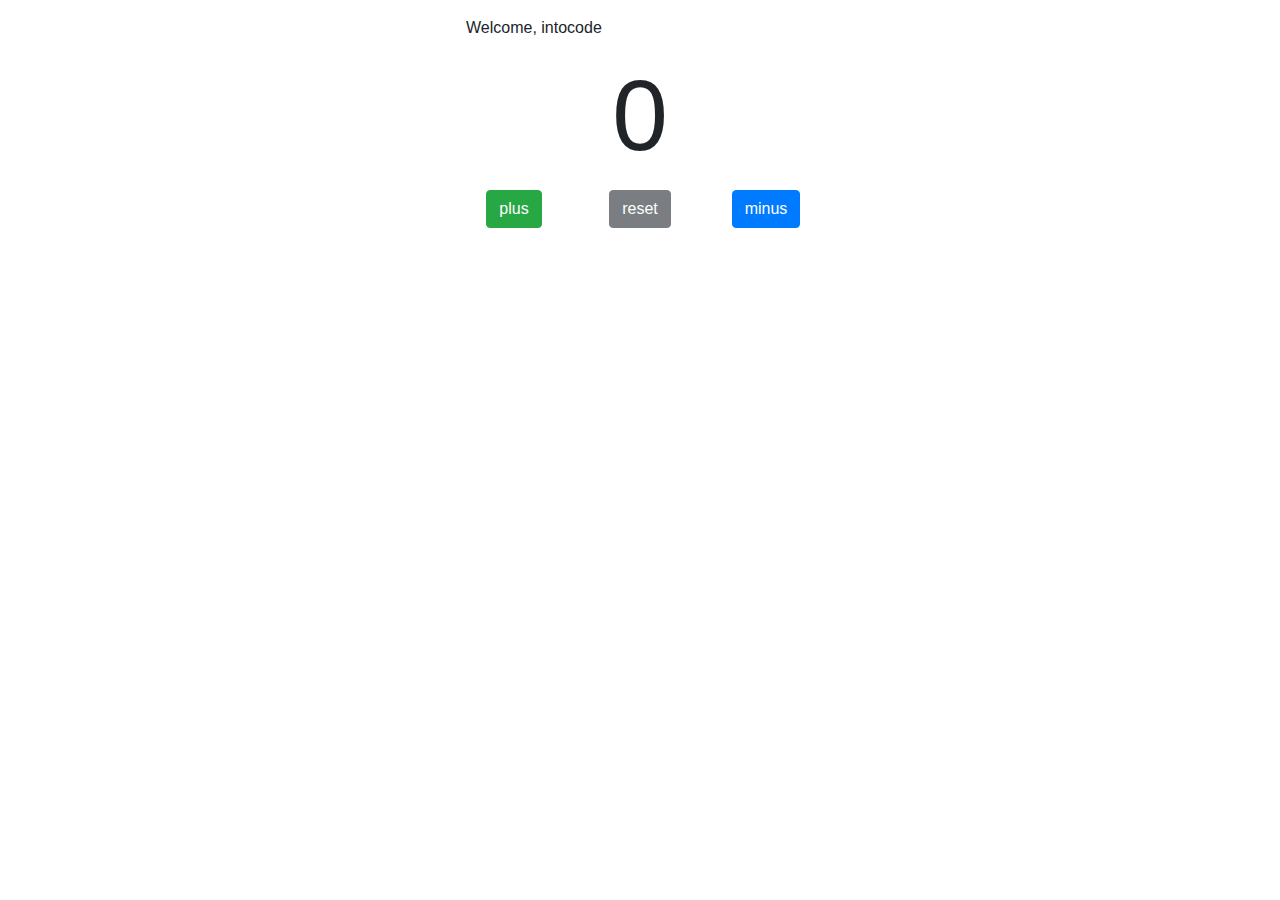
<file: counter/index.html>
<!doctype html>
<html lang="en">
<head>
  <meta charset="utf-8">
  <title>Counter</title>
  <base href="/counter/">
  <meta name="viewport" content="width=device-width, initial-scale=1">
  <link rel="icon" type="image/x-icon" href="favicon.ico">
<link rel="stylesheet" href="styles.3d6f53d809d69460b6cc.css"></head>
<body>
  <app-root></app-root>
<script src="runtime-es2015.1eba213af0b233498d9d.js" type="module"></script><script src="runtime-es5.1eba213af0b233498d9d.js" nomodule defer></script><script src="polyfills-es5.9e286f6d9247438cbb02.js" nomodule defer></script><script src="polyfills-es2015.690002c25ea8557bb4b0.js" type="module"></script><script src="main-es2015.a36005e9eadde16b5436.js" type="module"></script><script src="main-es5.a36005e9eadde16b5436.js" nomodule defer></script></body>
</html>
</file>
